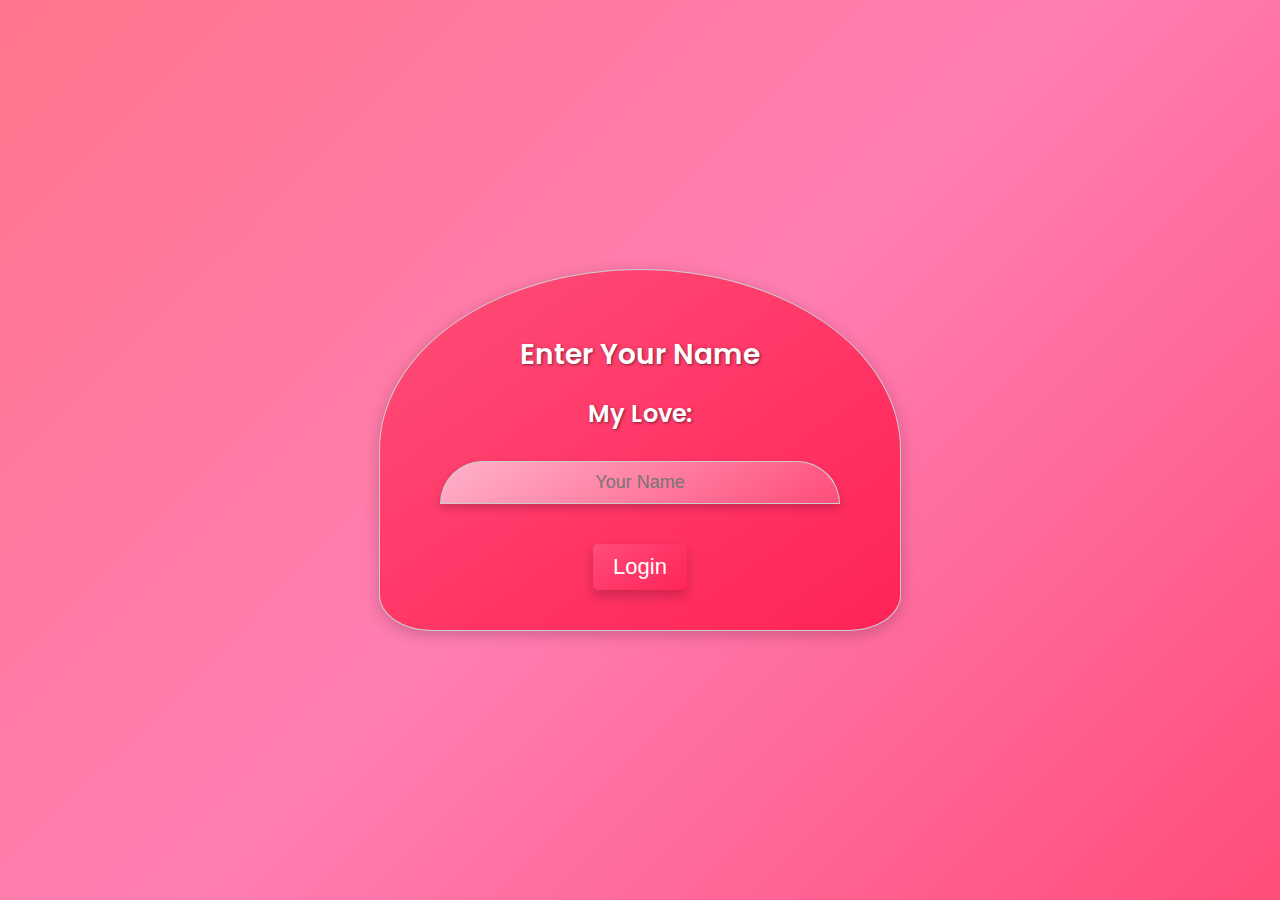
<file: index.html>
<!DOCTYPE html>
<html lang="en">
<head>
    <meta charset="UTF-8">
    <meta name="viewport" content="width=device-width, initial-scale=1.0">
    <title>Love Login for Vanu😭🫶</title>
    <link rel="stylesheet" href="style.css">
    <link href="https://fonts.googleapis.com/css2?family=Poppins:wght@300;400;600&display=swap" rel="stylesheet">
    <style>
        body {
            display: flex;
            justify-content: center;
            align-items: center;
            height: 100vh;
            margin: 0;
            background: linear-gradient(135deg, #ff758c, #ff7eb3, #ff4d79);
            font-family: 'Poppins', sans-serif;
            overflow: hidden;
            position: relative;
        }

        /* Heart-shaped form container */
        #login-form {
            background: linear-gradient(145deg, #ff4d79, #ff2357);
            padding: 40px 60px;
            border-radius: 50% 50% 10% 10%; /* Heart-shaped box */
            box-shadow: 0px 4px 15px rgba(0, 0, 0, 0.2);
            text-align: center;
            animation: fadeIn 1.5s ease-in-out;
            position: relative;
            z-index: 10;
            opacity: 0;
            width: 400px;
            max-width: 100%;
            height: auto;
        }

        #login-form.active {
            opacity: 1;
        }

        /* Heading above the form */
        h2 {
            color: white;
            font-size: 28px;
            font-weight: 600;
            margin-bottom: 20px;
            text-shadow: 1px 1px 3px rgba(0, 0, 0, 0.5);
        }

        label {
            font-size: 24px;
            color: white;
            font-weight: 600;
            margin-bottom: 20px;
            text-shadow: 1px 1px 3px rgba(0, 0, 0, 0.5);
            display: block;
        }

        input {
            width: 100%;
            padding: 15px;
            margin: 10px 0;
            border: none;
            font-size: 18px;
            text-align: center;
            background: linear-gradient(145deg, #ffb3cc, #ff4d79); 
            color: #333;
            box-shadow: 0 4px 8px rgba(0, 0, 0, 0.2);
            transition: background 0.3s ease, box-shadow 0.3s ease;
            box-sizing: border-box;
            border-radius: 50px 50px 0 0; /* Heart-shaped input box */
            position: relative;
        }

        input:focus {
            background: linear-gradient(145deg, #ff4d79, #ffb3cc);
            outline: none;
            box-shadow: 0 0 8px rgba(255, 77, 121, 0.7);
        }

        /* Adding heart shape to input box with pseudo-elements */
        input::before {
            content: "";
            position: absolute;
            top: -15px;
            left: 50%;
            width: 30px;
            height: 30px;
            background: #ff4d79;
            border-radius: 50%;
            transform: translateX(-50%) rotate(45deg);
        }

        input::after {
            content: "";
            position: absolute;
            top: -15px;
            left: 50%;
            width: 30px;
            height: 30px;
            background: #ff4d79;
            border-radius: 50%;
            transform: translateX(-50%) rotate(45deg);
        }

        button {
            background: linear-gradient(145deg, #ff4d79, #ff2357);
            color: white;
            border: none;
            padding: 15px 30px;
            font-size: 22px;
            border-radius: 12px;
            cursor: pointer;
            transition: 0.3s;
            margin-top: 20px;
            box-shadow: 0 6px 12px rgba(0, 0, 0, 0.2);
        }

        button:hover {
            background: linear-gradient(145deg, #ff2357, #ff4d79);
            transform: scale(1.1);
            box-shadow: 0 8px 16px rgba(0, 0, 0, 0.3);
        }

        @keyframes fadeIn {
            from {
                opacity: 0;
                transform: translateY(-30px);
            }
            to {
                opacity: 1;
                transform: translateY(0);
            }
        }

    </style>
</head>
<body>
    <form id="login-form">
        <h2>Enter Your Name</h2>
        <label for="code">My Love:</label>
        <input type="text" id="code" name="code" placeholder="Your Name">
        <button id="submit-btn">Login</button>
    </form>
    <div id="result"></div>

    <script>
        const form = document.getElementById('login-form');
        const codeInput = document.getElementById('code');
        const submitBtn = document.getElementById('submit-btn');
        const resultDiv = document.getElementById('result');

        const secretCode = 'Vanu'; // Replace with your secret code
        const nextPageUrl = 'main.html'; // Replace with the URL of the new page

        form.addEventListener('submit', (e) => {
            e.preventDefault();
            const userInput = codeInput.value.trim();
            if (userInput === secretCode) {
                resultDiv.innerHTML = '😭🫶';
                window.location.href = nextPageUrl; // Redirect to new page
            } else {
                resultDiv.innerHTML = 'Naa Tum meri Vanu nhi hoo kon hooo tum';
            }
        });

        // Add active class to form for fadeIn effect
        window.onload = () => {
            setTimeout(() => {
                form.classList.add('active');
            }, 200);
        };

    </script>
</body>
</html>
</file>
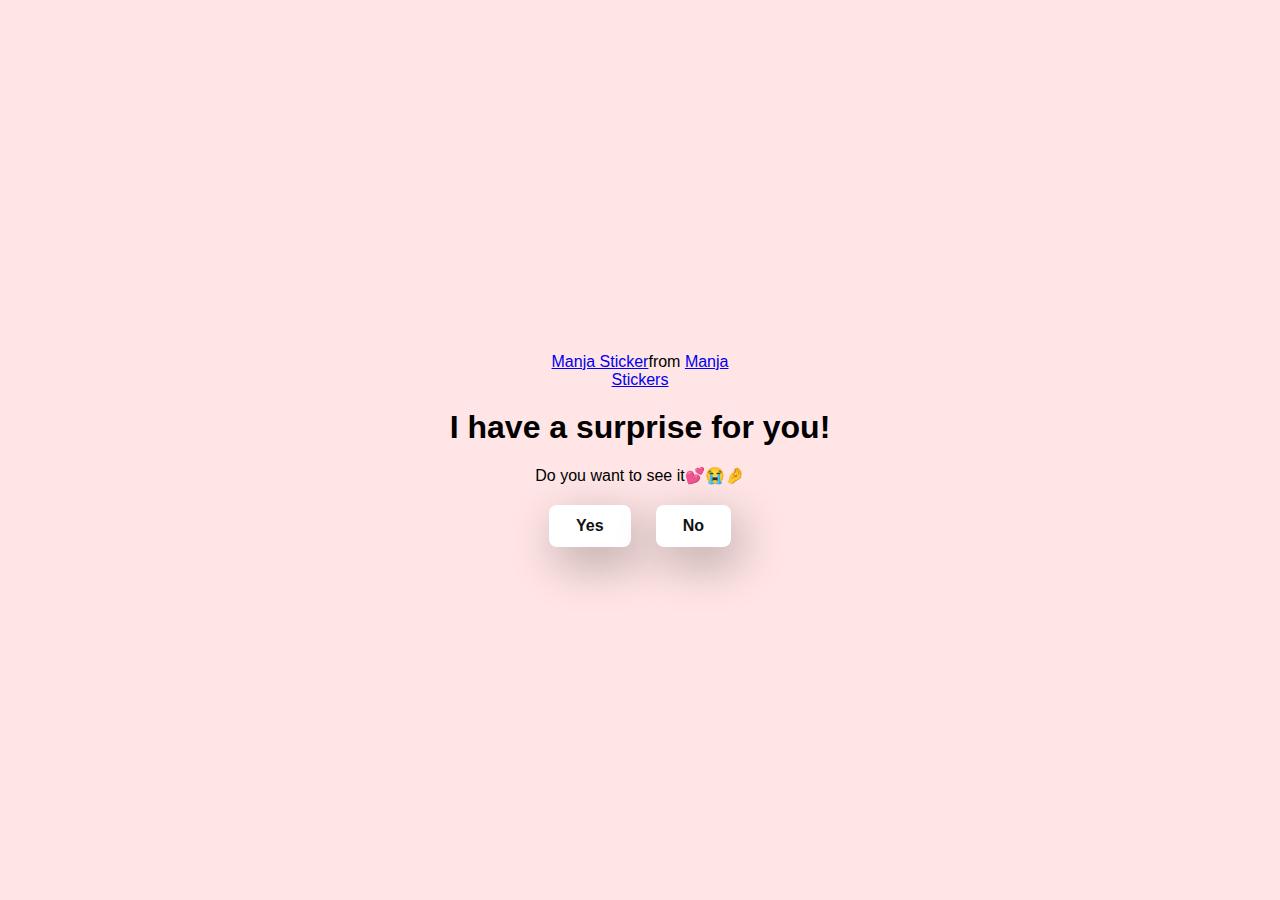
<file: main.html>
<!DOCTYPE html>
<html lang="en">
  <head>
    <meta charset="UTF-8" />
    <meta name="viewport" content="width=device-width, initial-scale=1.0" />
    <title>Ask Her Out</title>

    <link rel="stylesheet" href="main.css" />
  </head>
  <body>
    <div class="container">
      <div
        class="tenor-gif-embed"
        data-postid="22885016"
        data-share-method="host"
        data-aspect-ratio="1.04918"
        data-width="100%"
      >
        <a href="https://tenor.com/view/manja-gif-22885016">Manja Sticker</a
        >from
        <a href="https://tenor.com/search/manja-stickers">Manja Stickers</a>
      </div>
      <script
        type="text/javascript"
        async
        src="https://tenor.com/embed.js"
      ></script>
      <h1>I have a surprise for you!</h1>
      <p>Do you want to see it💕😭🤌</p>

      <div class="btn">
        <a id="yesButton" href="yes.html">Yes</a>
        <a id="noButton" href="no1.html">No</a>
      </div>
    </div>
  </body>
</html>
</file>
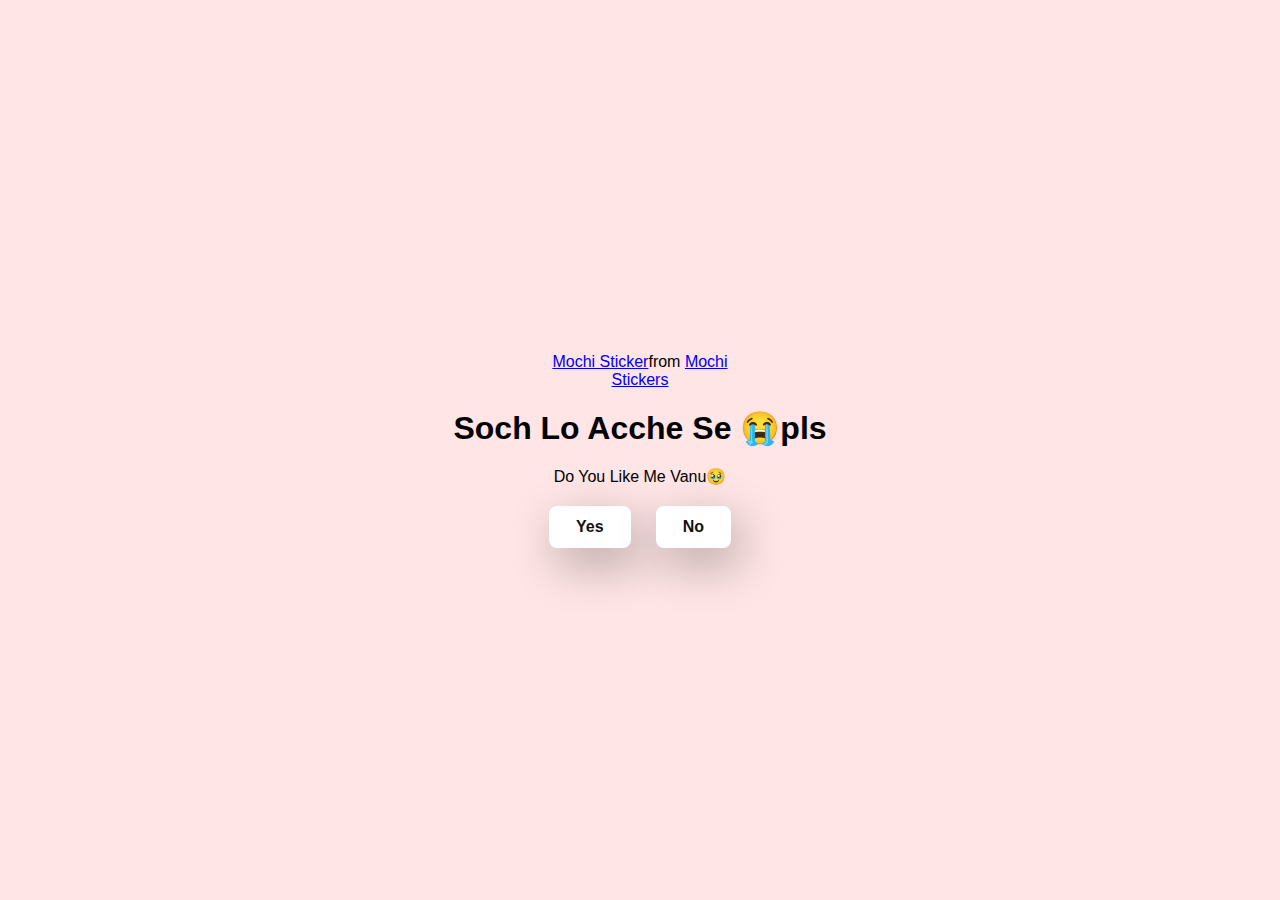
<file: no1.html>
<!DOCTYPE html>
<html lang="en">
  <head>
    <meta charset="UTF-8" />
    <meta name="viewport" content="width=device-width, initial-scale=1.0" />
    <title>Ask Her Out</title>

    <link rel="stylesheet" href="main.css" />
  </head>
  <body>
    <div class="container">
      <div
        class="tenor-gif-embed"
        data-postid="22050818"
        data-share-method="host"
        data-aspect-ratio="1"
        data-width="100%"
      >
        <a href="https://tenor.com/view/mochi-gif-22050818">Mochi Sticker</a
        >from
        <a href="https://tenor.com/search/mochi-stickers">Mochi Stickers</a>
      </div>
      <script
        type="text/javascript"
        async
        src="https://tenor.com/embed.js"
      ></script>
      <h1>Soch Lo Acche Se 😭pls</h1>
      <p>Do You Like Me Vanu🥹</p>

      <div class="btn">
        <a id="yesButton" href="yes.html">Yes</a>
        <a id="noButton" href="no2.html">No</a>
      </div>
    </div>
  </body>
</html>
</file>
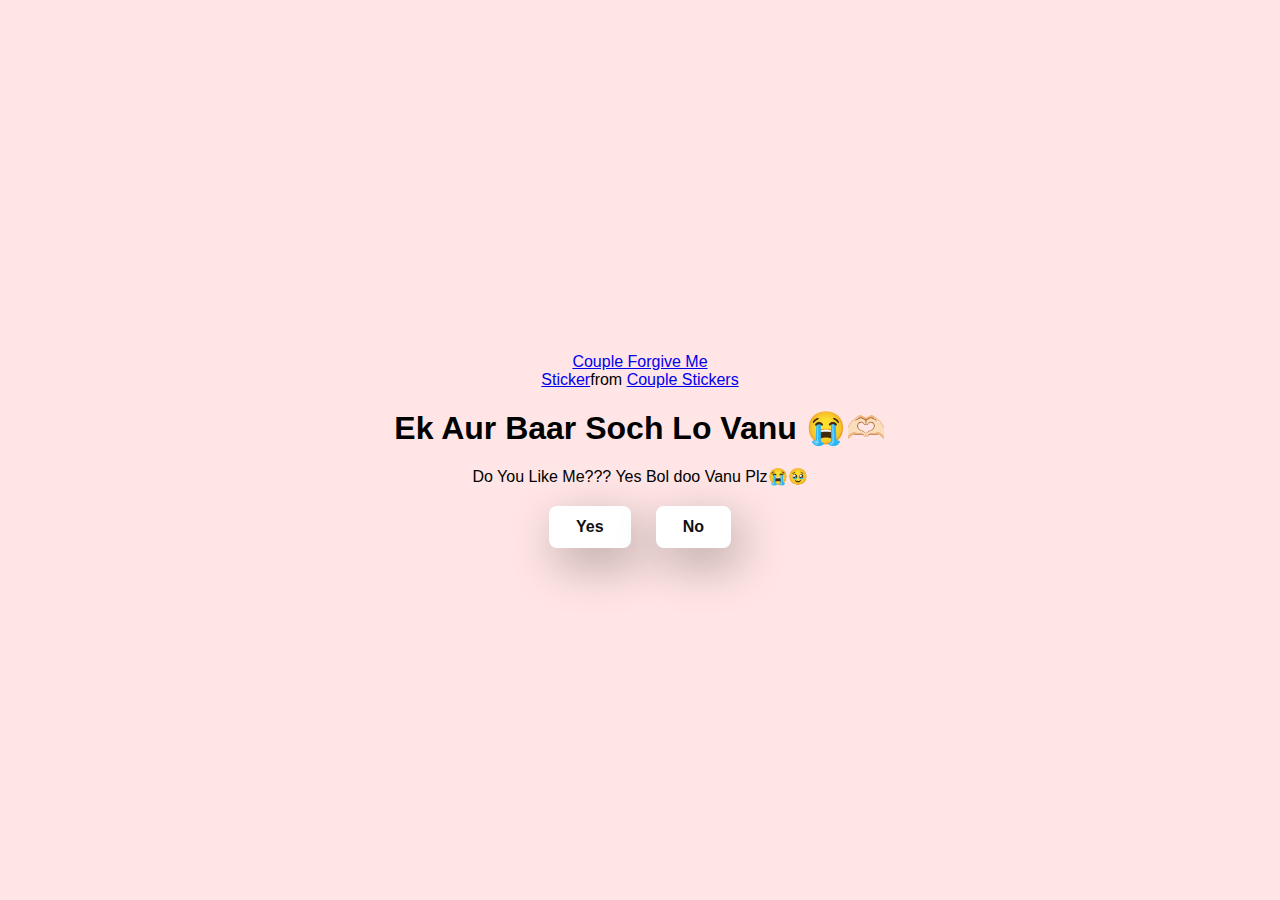
<file: no2.html>
<!DOCTYPE html>
<html lang="en">
  <head>
    <meta charset="UTF-8" />
    <meta name="viewport" content="width=device-width, initial-scale=1.0" />
    <title>Ask Her Out</title>

    <link rel="stylesheet" href="main.css" />
  </head>
  <body>
    <div class="container">
      <div
        class="tenor-gif-embed"
        data-postid="15195810"
        data-share-method="host"
        data-aspect-ratio="1"
        data-width="100%"
      >
        <a
          href="https://tenor.com/view/couple-forgive-me-asking-for-forgiveness-begging-crying-gif-15195810"
          >Couple Forgive Me Sticker</a
        >from
        <a href="https://tenor.com/search/couple-stickers">Couple Stickers</a>
      </div>
      <script
        type="text/javascript"
        async
        src="https://tenor.com/embed.js"
      ></script>

      <h1>Ek Aur Baar Soch Lo Vanu 😭🫶🏻</h1>
      <p>Do You Like Me??? Yes Bol doo Vanu Plz😭🥹</p>

      <div class="btn">
        <a id="yesButton2" href="yes.html">Yes</a>
        <a id="noButton2" href="no3.html">No</a>
      </div>
    </div>
  </body>
</html>
</file>
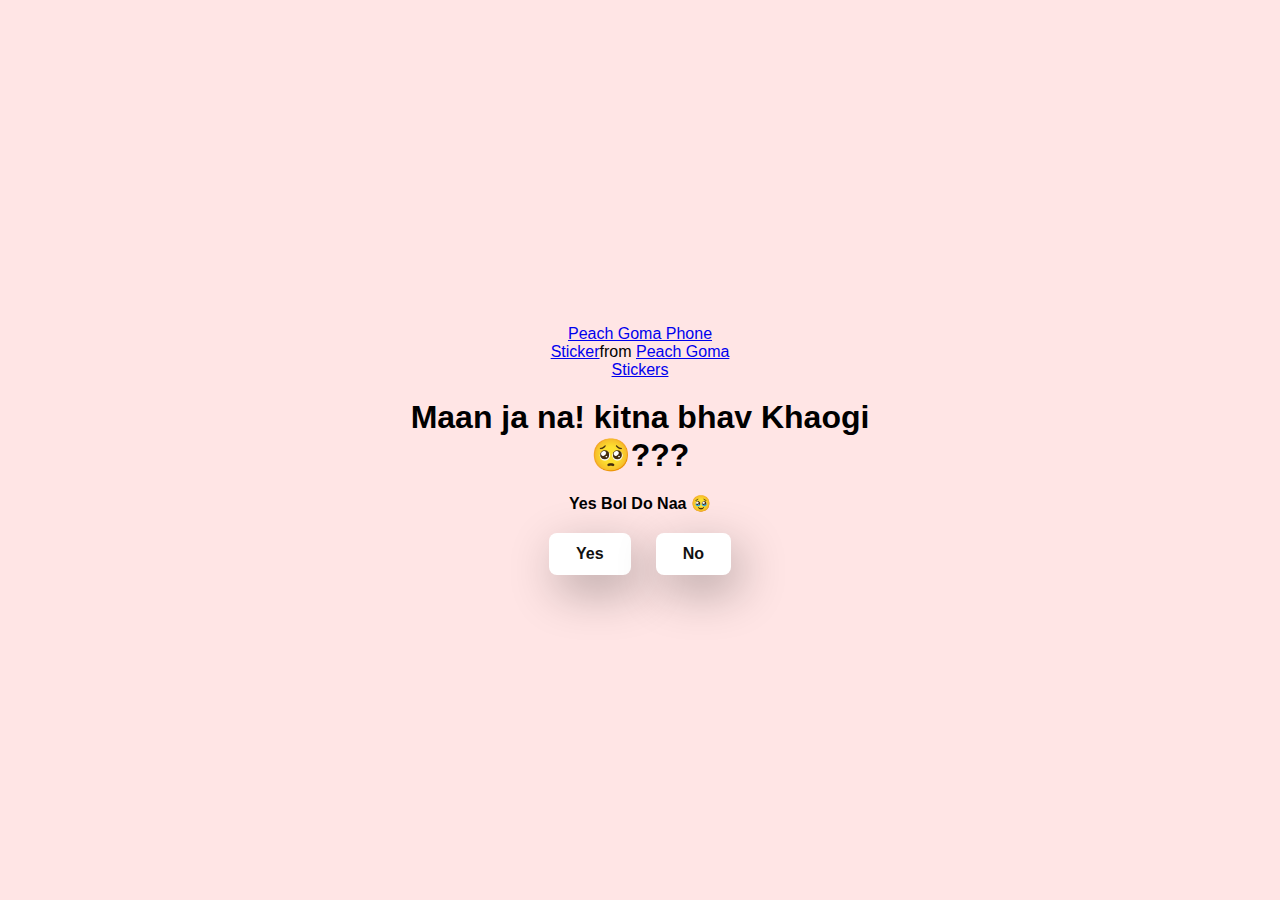
<file: no3.html>
<!DOCTYPE html>
<html lang="en">
  <head>
    <meta charset="UTF-8" />
    <meta name="viewport" content="width=device-width, initial-scale=1.0" />
    <title>Ask Her Out</title>

    <link rel="stylesheet" href="main.css" />
  </head>
  <body>
    <div class="container">
      <div
        class="tenor-gif-embed"
        data-postid="15974530976611222074"
        data-share-method="host"
        data-aspect-ratio="1.26923"
        data-width="100%"
      >
        <a
          href="https://tenor.com/view/peach-goma-phone-gif-15974530976611222074"
          >Peach Goma Phone Sticker</a
        >from
        <a href="https://tenor.com/search/peach+goma-stickers"
          >Peach Goma Stickers</a
        >
      </div>
      <script
        type="text/javascript"
        async
        src="https://tenor.com/embed.js"
      ></script>

      <h1>Maan ja na! kitna bhav Khaogi 🥺??? </h1>
      <p> <strong>Yes Bol Do Naa 🥹</strong>
      </p>
      <div class="btn">
        <a id="yesButton" href="yes.html">Yes</a>
        <a id="noButton" href="#">No</a>
        <a id="newButton" href="burst-heart.html" style="top: 100px; left: 250px;">Special Secret</a>
      </div>
    </div>

    <script src="main.js"></script>
  </body>
</html>
</file>
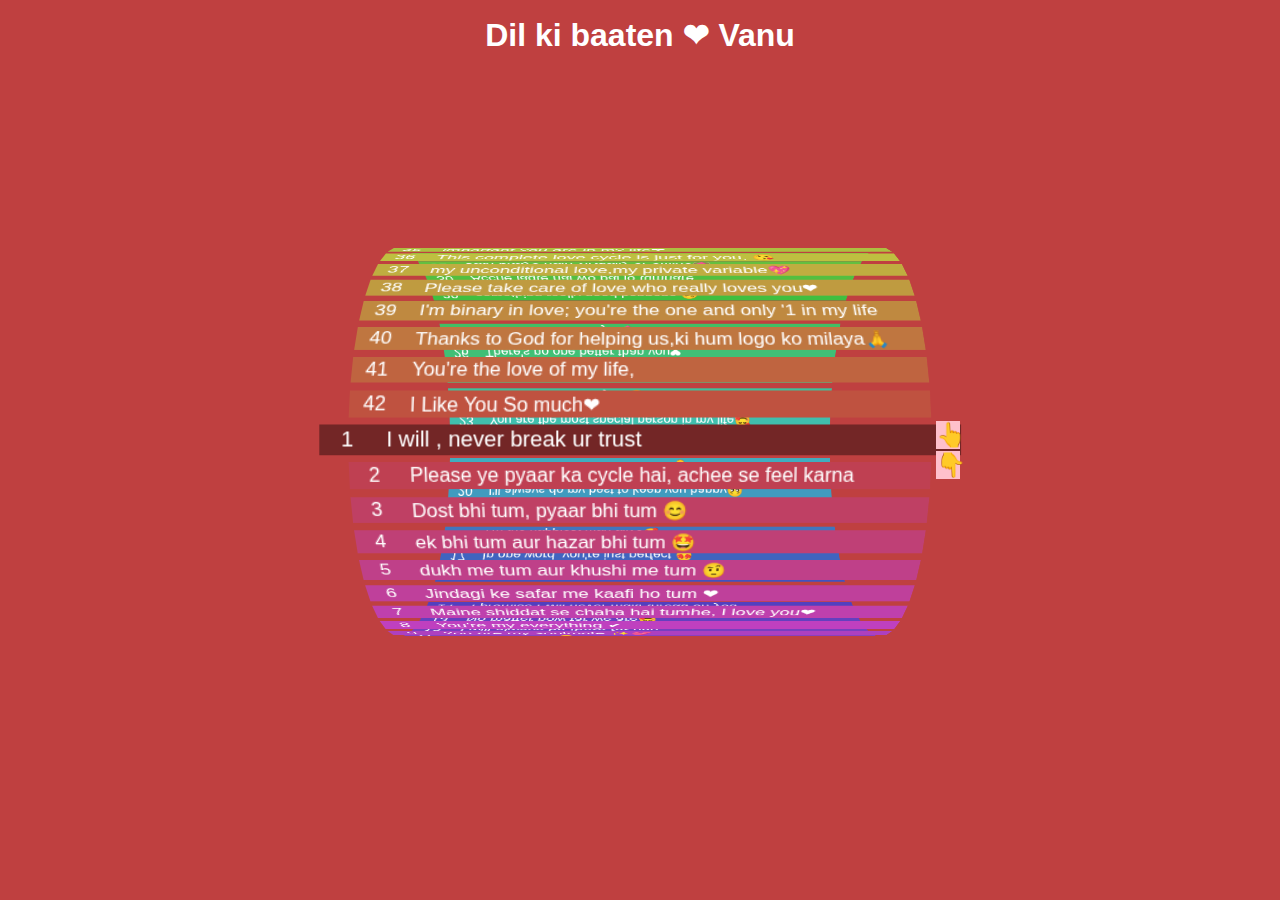
<file: yes.html>
<!DOCTYPE html>
<html lang="en">
<head>
    <meta charset="UTF-8">
    <meta name="viewport" content="width=device-width, initial-scale=1.0, maximum-scale=1.0, user-scalable=no">
    <title>love</title>
    <link rel="stylesheet" href="yes.css">
    <link rel="stylesheet" href="https://fonts.googleapis.com/css2?family=Material+Symbols+Rounded:opsz,wght,FILL,GRAD@20..48,100..700,0..1,-50..200">
    <script src="yes.js" defer></script>
</head>
<body>
    <header>
        <h1>Dil ki baaten ❤ Vanu </h1>
      </header>
      <div class="container">
        <ul></ul>
        <div class="controls">
          <button onclick="adjustDay(-1)">👆</button>
          <button onclick="adjustDay(1)">👇</button>
        </div>
      </div>
</body>
</html>
</file>
<file: style.css>
body {
	font-family: Arial, sans-serif;
}

#login-form {
	width: 50%;
	margin: 40px auto;
	padding: 20px;
	border: 1px solid #ccc;
	border-radius: 10px;
	box-shadow: 0 0 10px rgba(0, 0, 0, 0.1);
}

#code {
	width: 100%;
	padding: 10px;
	margin-bottom: 20px;
	border: 1px solid #ccc;
}

#submit-btn {
	background-color: #4CAF50;
	color: #fff;
	padding: 10px 20px;
	border: none;
	border-radius: 5px;
	cursor: pointer;
}

#submit-btn:hover {
	background-color: #3e8e41;
}

#result {
	color: #666;
	margin-top: 20px;
}
</file>
<file: main.css>
* {
    margin: 0;
    padding: 0;
    box-sizing: border-box;
    font-family: sans-serif;
  }
  
  body {
    width: 100%;
    min-height: 100vh;
    display: flex;
    justify-content: center;
    align-items: center;
    background-color: #ffe5e5;
  }
  
  .container {
    display: flex;
    flex-direction: column;
    text-align: center;
    align-items: center;
    gap: 20px;
    max-width: 500px;
    margin: 20px;
  }
  
  .container .tenor-gif-embed {
    max-width: 200px;
  }
  
  .container .btn {
    display: flex;
    gap: 25px;
  }
  
  .btn a {
    text-decoration: none;
    color: #111;
    background: #fff;
    padding: 10px 25px;
    border-radius: 8px;
    box-shadow: 0.5rem 1rem 3rem hsl(0, 0%, 0%, 0.3);
    font-weight: bold;
    font-size: 16px;
    transition: background 0.3s ease, color 0.3s ease, transform 0.2s ease;
    display: inline-block;
    text-align: center;
    border: 2px solid transparent;
}

.btn a:hover {
    background: #111;
    color: #fff;
    transform: scale(1.05);
    border: 2px solid #fff;
}

.btn a:active {
    transform: scale(0.98);
    box-shadow: 0.3rem 0.6rem 2rem hsl(0, 0%, 0%, 0.2);
}
#newButton {
  display: none; /* Initially hidden */
  top: 100px;
  left: 100px;
}
/* Heart Animation */
.heart {
  position: absolute;
  font-size: 42px;
  color: red;
  animation: heart-animation 1s ease-out;
  opacity: 0;
  transform: scale(0);
}

@keyframes heart-animation {
  0% {
      transform: scale(0);
      opacity: 1;
  }
  50% {
      transform: scale(1.5);
  }
  100% {
      transform: scale(1);
      opacity: 0;
  }
}
</file>
<file: yes.css>
* {
    margin: 0;
    padding: 0;
    box-sizing: border-box;
  }
  body {
    min-height: 100vh;
    display: grid;
    place-items: center;
    overflow: hidden;
    font-family: sans-serif;
    background-color: rgb(1, 1, 1);
    background-image: linear-gradient  (#ffe5e5);
    color: white;
    transition: background-color 500ms ease;
  } /* header */
  header {
    position: absolute;
    z-index: 999;
    text-align: center;
    top: 0rem;
    text-decoration: aquamarine;
    padding: 1rem;
    background: inherit;
  }
  .container {
    position: relative;
    width: min(400px, 100%);
  }
  ul {
    list-style: none;
    width: 100%;
    height: 80%;
    position: relative;
    perspective: 900px;
    transform-style: preserve-3d;
  }
  ul > li {
    position: absolute;
    left: 50%;
    top: calc(50% - 1.2rem);
    --rotateX: calc(
      1deg * var(--rotateDegrees) * calc(var(--day_idx) - var(--currentDay))
    );
    transform: rotateX(var(--rotateX)) translateZ(190px) translateX(-50%)
      scale(var(--scale, 1));
    --hue: calc(var(--rotateDegrees) * var(--day_idx));
    background-color: hsl(var(--hue), 50%, var(--lightness, 50%));
    width: 115%;
    color: white;
    display: grid;
    grid-template-columns: 2.5rem auto;
    height: 1.4rem;
    transition: transform 900ms ease, background-color 900ms ease;
  }
  ul > li.active {
    --lightness: 30%;
    --scale: 1.1;
  }
  ul > li > * {
    display: grid;
    align-items: center;
  }
  li > time {
    text-align: center;
  }
  li > span {
    padding-inline-start: 0.5rem;
    color: white;
  } /* controls */
  .controls {
    position: absolute;
    top: 50%;
    left: 124%;
    transform: translateY(-50%);
    display: flex;
    flex-direction: column;
    gap: 0.125rem;
  }
  .controls button {
    width: 1.5rem;
    aspect-ratio: 1;
    font-size: 1.5rem;
    color: rgb(106, 245, 25);
    border: none;
    background: pink;
    display: flex;
    place-items: center;
  }
  .controls button:hover,
  .controls button:focus {
    background: red;
  }
  .controls button:active {
    transform: scale(1.1);
  }
  .border {
    width: 96%;
    height: 3em;
    border: 1px solid white;
    position: absolute;
    top: 50%;
    left: 50%;
    transform: translate(-50%, -50%);
  }

  /* Add these at bottom of existing CSS */
@media only screen and (max-width: 600px) {
  header h1 {
      font-size: 1.2rem;
      padding: 0 10px;
  }
  
  .container {
      width: 95%;
      margin-top: 4rem;
  }
  
  ul > li {
      transform: rotateX(var(--rotateX)) translateZ(120px) translateX(-50%) scale(var(--scale, 1));
      width: 100%;
      font-size: 0.8rem;
      grid-template-columns: 2rem auto;
      height: 1.2rem;
  }
  
  ul > li time {
      font-size: 0.7rem;
  }
  
  .controls {
      position: fixed;
      bottom: 1rem;
      left: 50%;
      transform: translateX(-50%);
      flex-direction: row;
      gap: 1rem;
  }
  
  .controls button {
      width: 3rem;
      height: 3rem;
      font-size: 1.5rem;
      border-radius: 50%;
      box-shadow: 0 2px 5px rgba(0,0,0,0.2);
  }
  
  .border {
      height: 2.5em;
  }
}

/* Mobile-specific styles */
@media only screen and (max-width: 600px) {
  .controls {
      position: fixed;
      bottom: 1rem; /* Move buttons to the bottom */
      left: 50%;
      transform: translateX(-50%);
      display: flex;
      gap: 1rem; /* Space between buttons */
      justify-content: center; /* Center buttons horizontally */
      align-items: center; /* Center buttons vertically */
  }

  .controls button {
      width: 3rem;
      height: 3rem;
      font-size: 1.5rem;
      border-radius: 50%;
      background: pink;
      color: rgb(106, 245, 25);
      border: none;
      box-shadow: 0 2px 5px rgba(0, 0, 0, 0.2);
      display: flex;
      justify-content: center;
      align-items: center;
  }

  .controls button:hover,
  .controls button:focus {
      background: red;
  }

  .controls button:active {
      transform: scale(1.1);
  }
}
</file>
